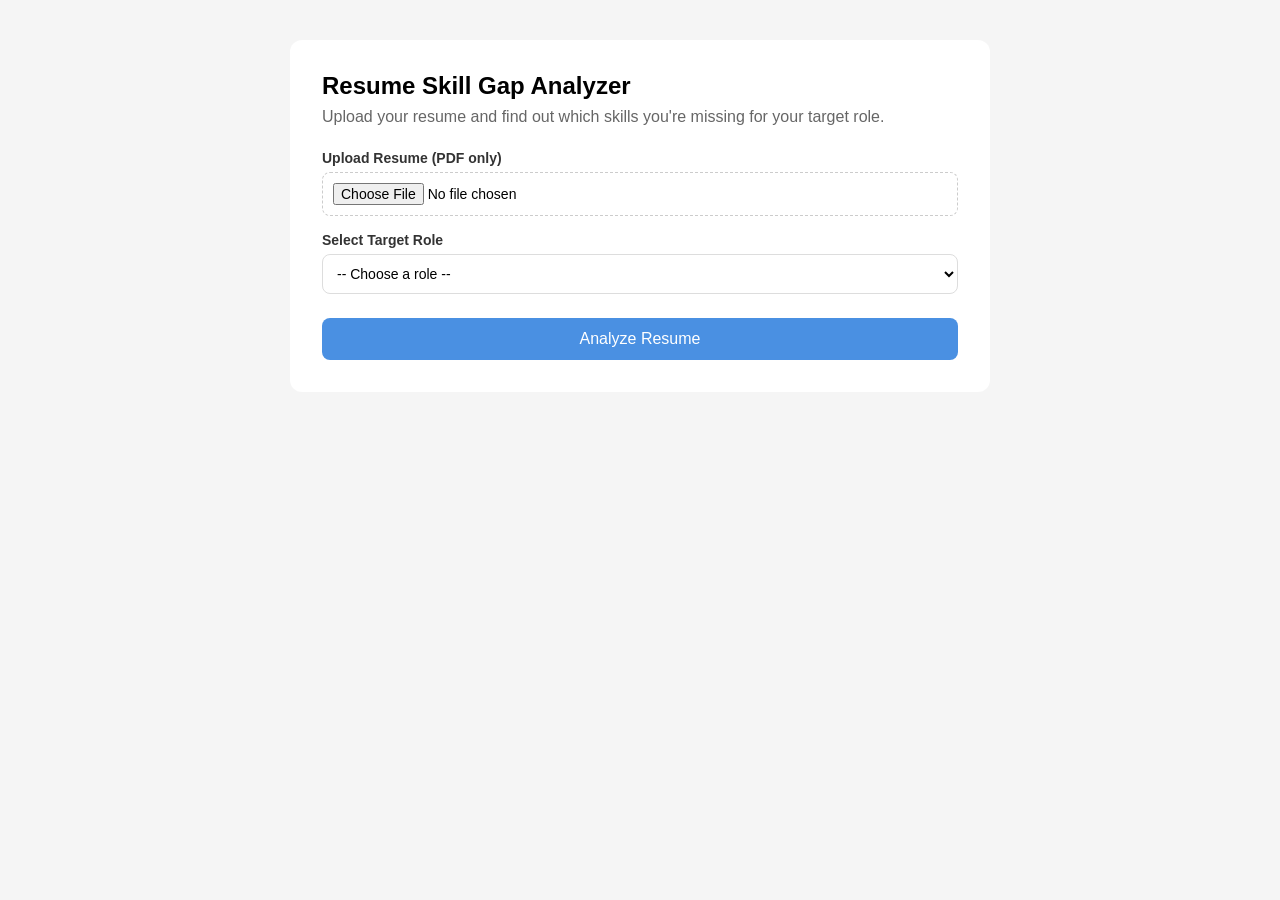
<file: index.html>
<!DOCTYPE html>
<html lang="en">
<head>
    <meta charset="UTF-8">
    <meta name="viewport" content="width=device-width, initial-scale=1.0">
    <title>Resume Skill Gap Analyzer</title>
    <link rel="stylesheet" href="/static/style.css">
</head>
<body>
    <div class="container">
        <h1>Resume Skill Gap Analyzer</h1>
        <p>Upload your resume and find out which skills you're missing for your target role.</p>

        <div class="form-group">
            <label>Upload Resume (PDF only)</label>
            <input type="file" id="resume-input" accept=".pdf">
        </div>

        <div class="form-group">
            <label>Select Target Role</label>
            <select id="role-select">
                <option value="">-- Choose a role --</option>
                <option value="Data Analyst">Data Analyst</option>
                <option value="Software Engineer">Software Engineer</option>
                <option value="ML Engineer">ML Engineer</option>
            </select>
        </div>

        <button id="analyze-btn">Analyze Resume</button>

        <div id="result" class="hidden">
            <div class="score-box">
                <h2 id="percentage"></h2>
                <p id="role-label"></p>
            </div>

            <div class="skills-grid">
                <div class="skills-col">
                    <h3>✅ Skills You Have</h3>
                    <ul id="found-list"></ul>
                </div>
                <div class="skills-col">
                    <h3>❌ Skills You're Missing</h3>
                    <ul id="missing-list"></ul>
                </div>
            </div>
        </div>
    </div>

    <script src="/static/script.js"></script>
</body>
</html>
</file>
<file: static/style.css>
* {
    margin: 0;
    padding: 0;
    box-sizing: border-box;
}

body {
    font-family: Arial, sans-serif;
    background-color: #f5f5f5;
    display: flex;
    justify-content: center;
    padding: 40px 20px;
}

.container {
    background: white;
    padding: 2rem;
    border-radius: 12px;
    width: 100%;
    max-width: 700px;
}

h1 {
    font-size: 24px;
    margin-bottom: 8px;
}

p {
    color: #666;
    margin-bottom: 24px;
}

.form-group {
    margin-bottom: 16px;
}

label {
    display: block;
    font-size: 14px;
    font-weight: bold;
    margin-bottom: 6px;
    color: #333;
}

input[type="file"] {
    width: 100%;
    padding: 10px;
    border: 1px dashed #ccc;
    border-radius: 8px;
    font-size: 14px;
}

select {
    width: 100%;
    padding: 10px;
    border: 1px solid #ddd;
    border-radius: 8px;
    font-size: 14px;
    background: white;
}

button {
    width: 100%;
    padding: 12px;
    background-color: #4a90e2;
    color: white;
    border: none;
    border-radius: 8px;
    font-size: 16px;
    cursor: pointer;
    margin-top: 8px;
}

button:hover {
    background-color: #357abd;
}

.hidden {
    display: none;
}

.score-box {
    text-align: center;
    padding: 24px;
    border-radius: 12px;
    margin-top: 24px;
    background-color: #f0f7ff;
    border: 1px solid #d0e8ff;
}

.score-box h2 {
    font-size: 48px;
    color: #4a90e2;
    margin-bottom: 8px;
}

.score-box p {
    font-size: 16px;
    color: #555;
    margin: 0;
}

.skills-grid {
    display: grid;
    grid-template-columns: 1fr 1fr;
    gap: 20px;
    margin-top: 20px;
}

.skills-col h3 {
    font-size: 15px;
    margin-bottom: 10px;
}

.skills-col ul {
    list-style: none;
    padding: 0;
}

.skills-col ul li {
    padding: 6px 10px;
    border-radius: 6px;
    font-size: 13px;
    margin-bottom: 6px;
}

.found-item {
    background-color: #e6f4ea;
    color: #2d7a3a;
}

.missing-item {
    background-color: #fce8e8;
    color: #c0392b;
}
</file>
